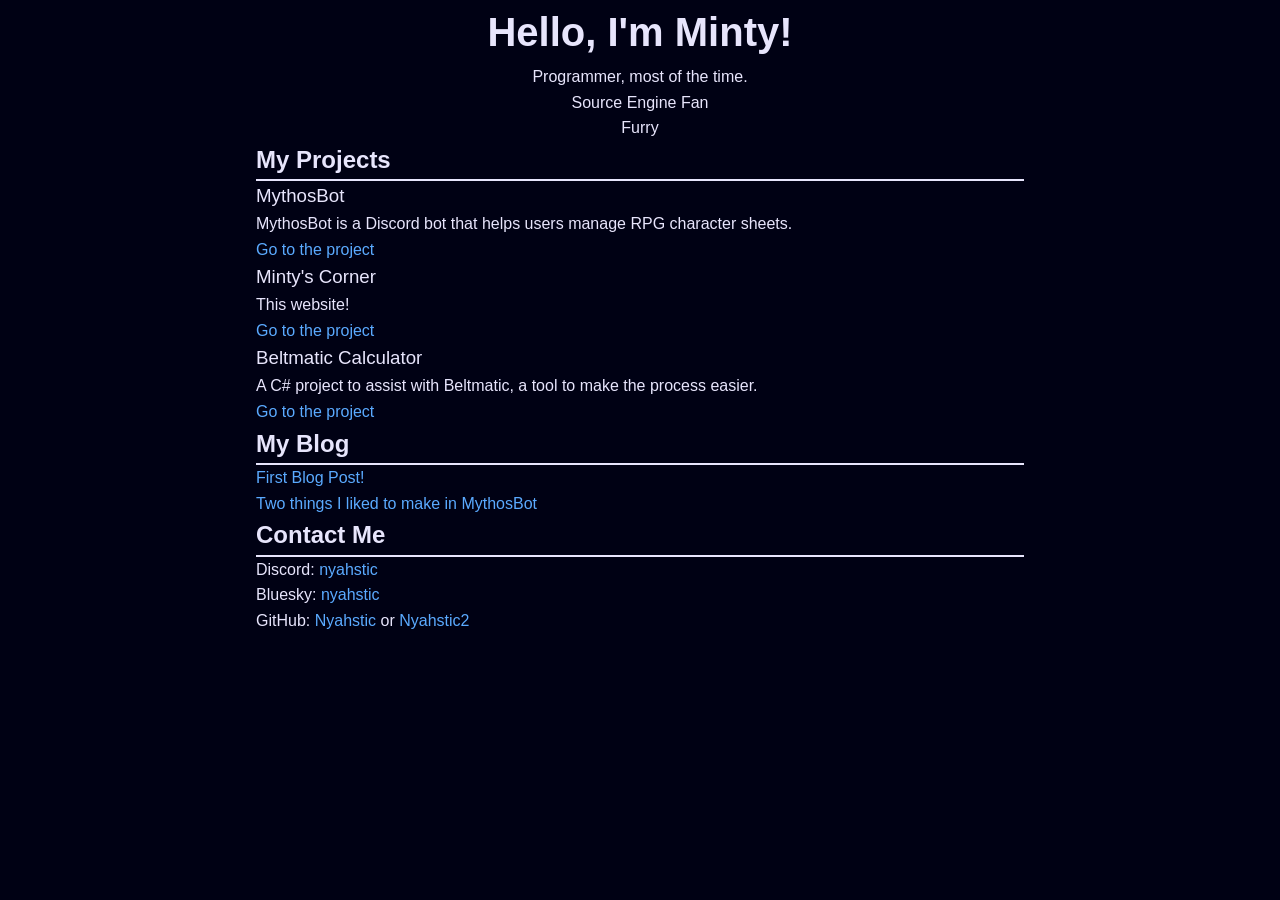
<file: index.html>
<!DOCTYPE html>
<html lang="en">
<head>
    <meta charset="UTF-8">
    <meta name="viewport" content="width=device-width, initial-scale=1.0">
    <title>Minty's Corner</title>
    <script src="../js/blog.js"></script>
    <script src="./js/main.js" defer></script>
    <link rel="stylesheet" href="./css/main.css">
    <link rel="icon" href="/favicon.png" type="image/x-icon">
</head>
<body>
    <h1 id="greets">Hello, I'm Minty!</h1>
    <p id="definer1">Programmer, most of the time.</p>
    <p id="definer2">Source Engine Fan</p>
    <p id="definer3">Furry</p>
    <div class="container">
        <div class="card projects">
            <h2>My Projects</h2>
            <ul>
                <li>Fetching Data...</li>
            </ul>
        </div>
        <div class="card blog">
            <h2>My Blog</h2>
            <ul class="bloglist">
                <li>Fetching Data...</li>
            </ul>
        </div>
        <div class="card contact">
            <h2>Contact Me</h2>
            <ul>
                <li>Discord: <a id="discordCopy" href="about:blank" data-copy="nyahstic">nyahstic</a></li>
                <li>Bluesky: <a href="https://bsky.app/profile/did:plc:huzrcdwd3pojgi66pxot4hpo" target="_blank">nyahstic</a></li>
                <li>GitHub: <a href="https://github.com/Nyahstic" target="_blank">Nyahstic</a> or <a href="https://github.com/Nyahstic2" target="_blank">Nyahstic2</a></li>
            </ul>
        </div>
    </div>
</body>
</html>
</file>
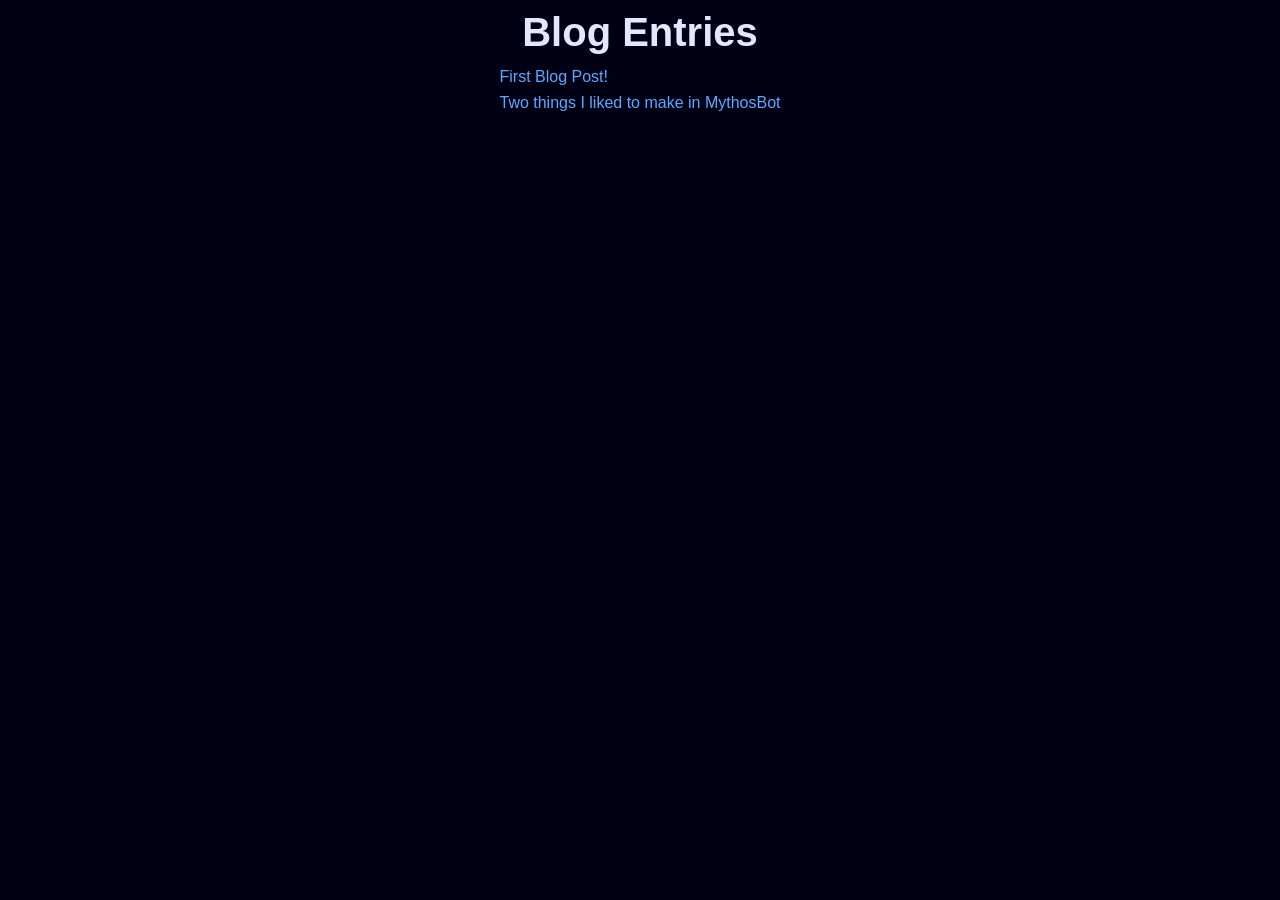
<file: blog/index.html>
<!DOCTYPE html>
<html lang="en">
<head>
    <meta charset="UTF-8" />
    <meta name="viewport" content="width=device-width, initial-scale=1" />
    <title>Minty's Blog</title>
    <link rel="stylesheet" href="../css/main.css" />
    <link rel="icon" href="/favicon.png" type="image/x-icon">
</head>
<body>
    <h1>Blog Entries</h1>
    <script src="../js/blog.js"></script>
    <ul id="blog-entries-list"></ul>
    <script defer>
        loadBlogEntries();
    </script>
</body>
</html>
</file>
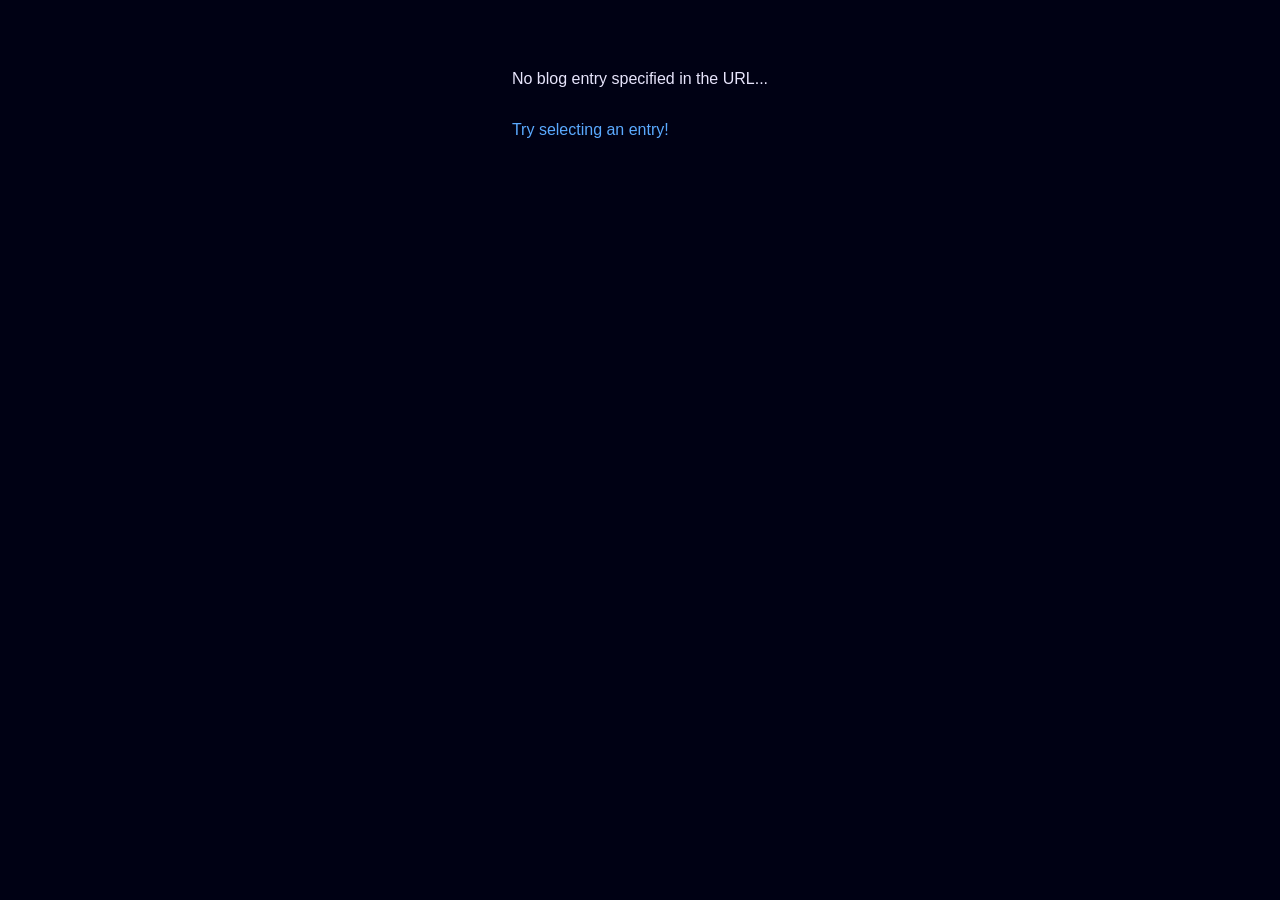
<file: blog/entry.html>
<!DOCTYPE html>
<html lang="en">
<head>
    <meta charset="UTF-8" />
    <meta name="viewport" content="width=device-width, initial-scale=1" />
    <title>Loading...</title>
    <link rel="stylesheet" href="../css/main.css"/>
    <link rel="stylesheet" href="../css/blog.css"/>
    <link rel="icon" href="/favicon.png" type="image/x-icon">
</head>
<body>
    <div id="nav"></div>
    <div id="blog-entries-container"></div>
    <script src="blog.js"></script>
</body>
</html>
</file>
<file: css/main.css>
:root{
    --bg   : #000114;
    --fg   : #e7e5fc;
    --focus: #5aaaff;
}

*:not(#image-popup-dialog) {
    margin: 0;
    padding: 0;
    box-sizing: border-box;
}

/* Body styling */
body {
    font-family: 'Segoe UI', Tahoma, Geneva, Verdana, sans-serif;
    background-color: var(--bg);
    color: var(--fg);
    height: 100vh;
    line-height: 1.6;
    padding: 20px;
    display: flex;
    flex-direction: column;
    align-items: center;
}

ul li{
    list-style: none;
}

h1, h2, h3 {
    margin-bottom: 15px;
    font-weight: 600;
    color: var(--fg);
}

h1 {
    margin-bottom: 0;
    font-size: 2.5rem;
}

h3 {
    font-weight: 400;
    color: var(--fg);
    margin-bottom: 30px;
}

.container {
    width: 100%;
    max-width: 60vw;
    display: flex;
    flex-direction: column;
}

.card {
    border-radius: 8px;
    padding: 10px 20px;
    transition: box-shadow 0.3s ease;
}

.card h3{
    margin-bottom: 0;
}

.card h2 {
    margin-bottom: 15px;
    font-size: 1.5rem;
    border-bottom: 2px solid var(--fg);
    padding-bottom: 5px;
    color: var(--fg);
}

.card ul li {
    margin-bottom: 8px;
}

a {
    color: var(--focus);
    text-decoration: none;
}

a:hover {
    text-decoration: underline;
}

@media (max-width: 1000px) {
    body {
        padding: 10px;
    }
    .container {
        max-width: 100%;
    }
}
</file>
<file: css/blog.css>
#nav{
    margin-top: 2vh;
    display: flex;
    flex-direction: row;
    justify-content: space-between;
    flex-wrap: wrap;
    max-width: 60vw;
    width: 100%;
}


#blog-entries-container {
    max-width: 60vw;
    margin: 2rem auto !important;
    padding: 1rem;
    font-family: 'Segoe UI', Tahoma, Geneva, Verdana, sans-serif;
    color: var(--fg);
}

.blog-entry {
    border-bottom: 1px solid var(--fg);
    padding-bottom: 2rem !important;
    margin-bottom: 2rem !important;
}

.blog-entry > h2 {
    font-size: 2.5rem;
    margin-bottom: 1rem;
    color: var(--fg);
    border-bottom: 2px solid var(--fg);
    padding-bottom: 0.5rem !important;
}

.blog-entry h3 {
    font-size: 1.5rem;
    margin-top: 1.5rem !important;
    margin-bottom: 0.5rem !important;
    color: var(--fg);
}

.blog-entry p {
    font-size: 1rem;
    line-height: 1.6;
    margin-bottom: 1rem !important;
    color: var(--fg);
}

.blog-entry img {
    max-width: 100%;
    height: auto;
    display: block;
    margin: 0.5rem 0;
    border-radius: 4px;
}

.blog-entry img + p {
    font-size: 0.9rem;
    font-style: italic;
    color: var(--fg);
    margin-top: 0;
}

.blog-entry pre {
    background-color: #1a1a1a;
    border: 1px solid var(--fg);
    padding: 1rem;
    overflow-x: auto;
    border-radius: 4px;
    margin-bottom: 1rem !important;
}

.blog-entry code {
    font-family: 'Source Code Pro', monospace, monospace;
    font-size: 0.9rem;
    color: var(--fg);
    white-space: pre-wrap;
}

#image-popup-dialog::backdrop {
    background: rgba(0, 0, 0, 0.7);
}

#image-popup-dialog img {
    border-radius: 8px;
    box-shadow: 0 0 15px rgba(0,0,0,0.5);
    max-width: 100%;
    height: auto;
    display: block;
    margin: initial !important;
    cursor: default;
}


@media (max-width: 600px) {
    #blog-entries-container {
        padding: 0.5rem;
        margin: 1rem;
    }

    .blog-entry > h2 {
        font-size: 2rem;
    }

    .blog-entry h3 {
        font-size: 1.25rem;
    }
}
</file>
